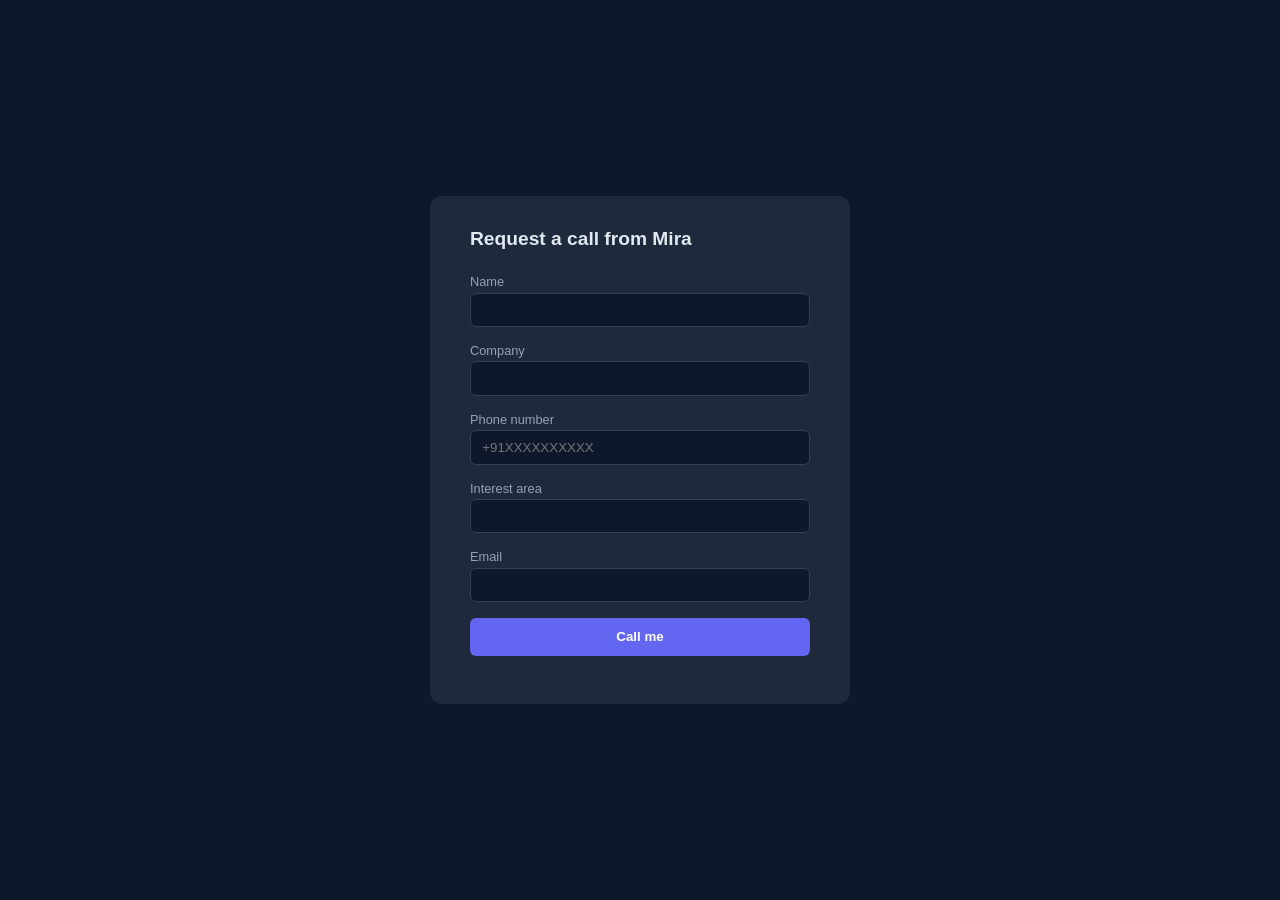
<file: static/index.html>
<!doctype html>
<html lang="en">
<head>
<meta charset="utf-8">
<title>Mira — Request a Call</title>
<style>
  body { font-family: -apple-system, Segoe UI, sans-serif; background: #0f172a; color: #e2e8f0;
         display: flex; align-items: center; justify-content: center; min-height: 100vh; margin: 0; }
  form { background: #1e293b; padding: 2rem 2.5rem; border-radius: 12px; width: 340px; }
  h1 { font-size: 1.2rem; margin: 0 0 1.5rem; }
  label { font-size: 0.8rem; color: #94a3b8; display: block; margin-bottom: 0.2rem; }
  input, select { width: 100%; padding: 0.55rem 0.7rem; margin-bottom: 1rem; border-radius: 6px;
          border: 1px solid #334155; background: #0f172a; color: #e2e8f0; box-sizing: border-box; }
  button { width: 100%; padding: 0.7rem; border: none; border-radius: 6px; background: #6366f1;
           color: white; font-weight: 600; cursor: pointer; }
  button:hover { background: #4f46e5; }
  #status { margin-top: 1rem; font-size: 0.85rem; }
</style>
</head>
<body>
<form id="f">
  <h1>Request a call from Mira</h1>
  <label>Name</label><input name="name" required>
  <label>Company</label><input name="company" required>
  <label>Phone number</label><input name="phone_number" placeholder="+91XXXXXXXXXX" required>
  <label>Interest area</label><input name="interest_area" required>
  <label>Email</label><input name="email_id" type="email" required>
  <button type="submit">Call me</button>
  <div id="status"></div>
</form>
<script>
document.getElementById('f').addEventListener('submit', async (e) => {
  e.preventDefault();
  const data = Object.fromEntries(new FormData(e.target));
  const statusEl = document.getElementById('status');
  statusEl.textContent = 'Placing call...';
  try {
    const res = await fetch('/api/callback', {
      method: 'POST', headers: {'Content-Type': 'application/json'}, body: JSON.stringify(data),
    });
    const body = await res.json();
    statusEl.textContent = res.ok ? `Call placed! lead_id=${body.lead_id}` : `Error: ${body.detail?.message || JSON.stringify(body.detail)}`;
  } catch (err) {
    statusEl.textContent = 'Error: ' + err;
  }
});
</script>
</body>
</html>
</file>
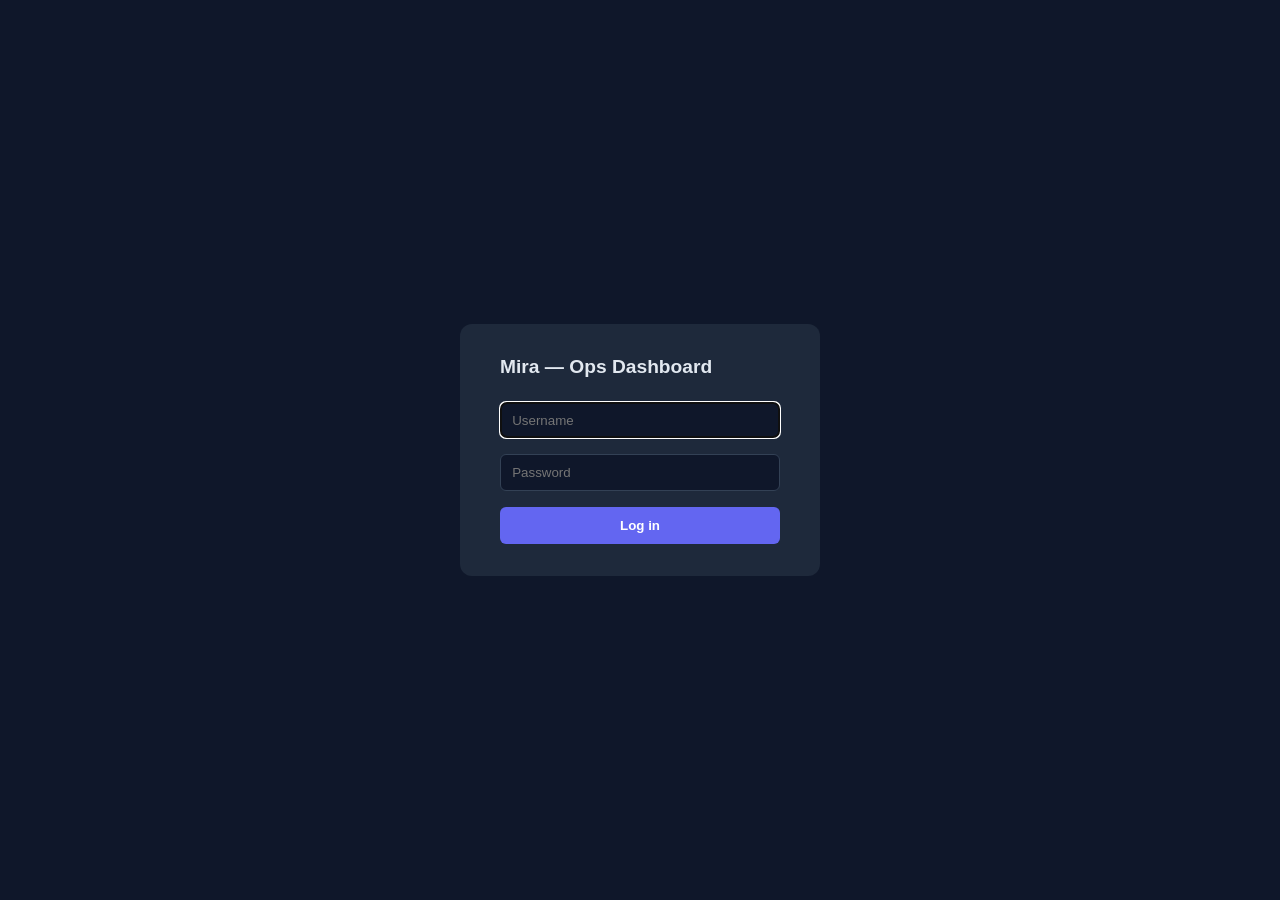
<file: static/login.html>
<!doctype html>
<html lang="en">
<head>
<meta charset="utf-8">
<title>Mira Dashboard — Login</title>
<style>
  body { font-family: -apple-system, Segoe UI, sans-serif; background: #0f172a; color: #e2e8f0;
         display: flex; align-items: center; justify-content: center; height: 100vh; margin: 0; }
  form { background: #1e293b; padding: 2rem 2.5rem; border-radius: 12px; width: 280px; }
  h1 { font-size: 1.2rem; margin: 0 0 1.5rem; }
  input { width: 100%; padding: 0.6rem 0.7rem; margin-bottom: 1rem; border-radius: 6px;
          border: 1px solid #334155; background: #0f172a; color: #e2e8f0; box-sizing: border-box; }
  button { width: 100%; padding: 0.7rem; border: none; border-radius: 6px; background: #6366f1;
           color: white; font-weight: 600; cursor: pointer; }
  button:hover { background: #4f46e5; }
  .error { color: #f87171; font-size: 0.85rem; margin-top: -0.5rem; margin-bottom: 1rem; }
</style>
</head>
<body>
<form method="post" action="/login">
  <h1>Mira — Ops Dashboard</h1>
  <input name="username" placeholder="Username" autofocus required>
  <input name="password" type="password" placeholder="Password" required>
  <button type="submit">Log in</button>
</form>
</body>
</html>
</file>
